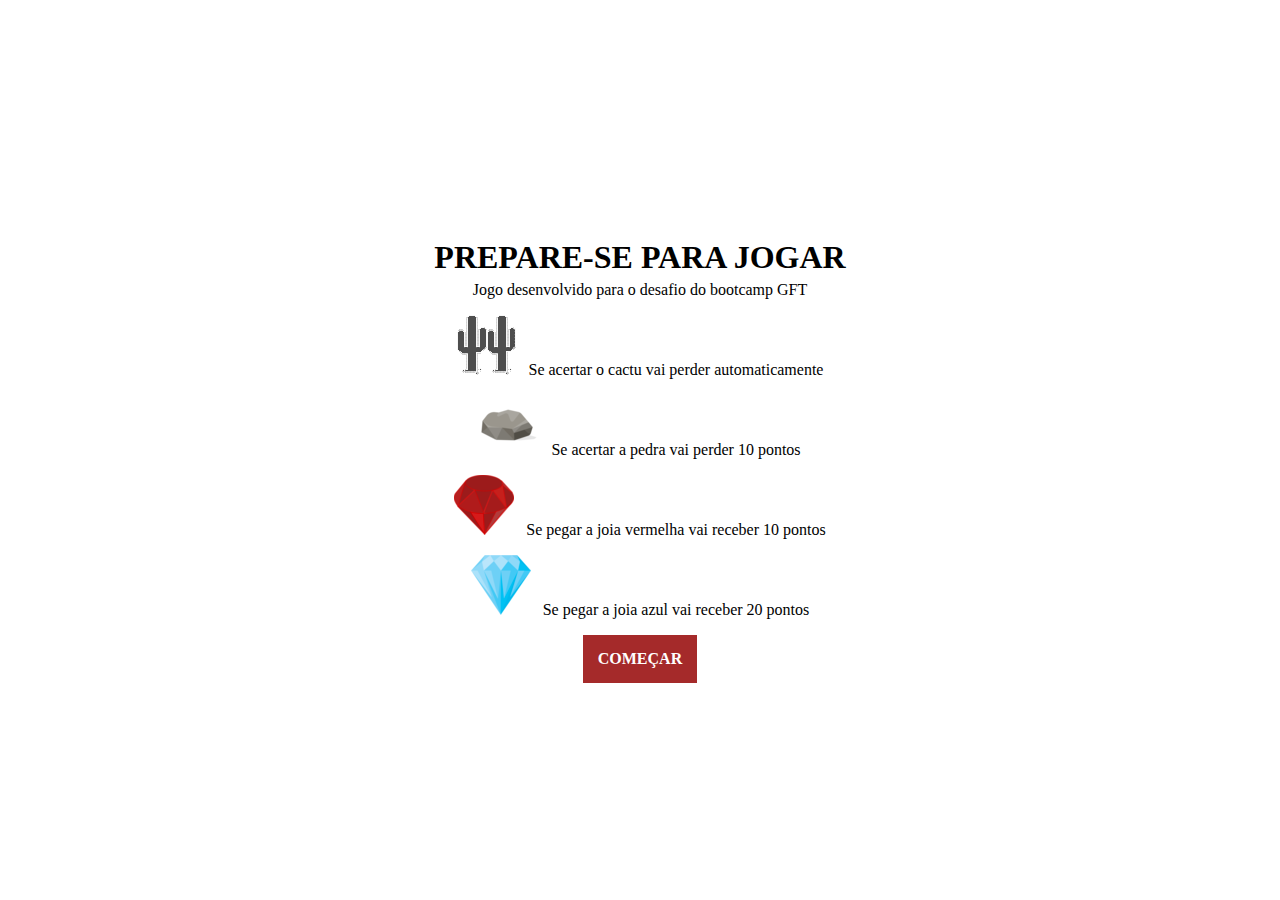
<file: html/index.html>
<!DOCTYPE html>
<html lang="en">
<head>
    <meta charset="UTF-8">
    <meta name="viewport" content="width=device-width, initial-scale=1.0">
    <link rel="stylesheet" href="../css/description_views.css">
    <title>Tela inicial</title>
</head>
<body>
    <main class="main">
        <h1 class="start_title">Prepare-se para jogar</h1>
        <p class="start_subtitle">Jogo desenvolvido para o desafio do bootcamp GFT</p>
        <section class="description_of_the_game">
            <p class="item_description">
                <img src="../images/cactus.png" alt="Fim de jogo">&nbsp;&nbsp;&nbsp;Se acertar o cactu vai perder automaticamente
            </p>
            
            <p>
                <img src="../images/pedra.png" alt="Fim de jogo">&nbsp;&nbsp;&nbsp;Se acertar a pedra vai perder 10 pontos
            </p>
            <p>
                <img src="../images/joia-vermelha.png" alt="Fim de jogo">&nbsp;&nbsp;&nbsp;Se pegar a joia vermelha vai receber 10 pontos
            </p>
            <p>
                <img src="../images/joia-azul.png" alt="Fim de jogo">&nbsp;&nbsp;&nbsp;Se pegar a joia azul vai receber 20 pontos
            </p>
        </section>
        <a href="../html/start_game.html" class="start_button">Começar</a>
    </main>
    
</body>
</html>
</file>
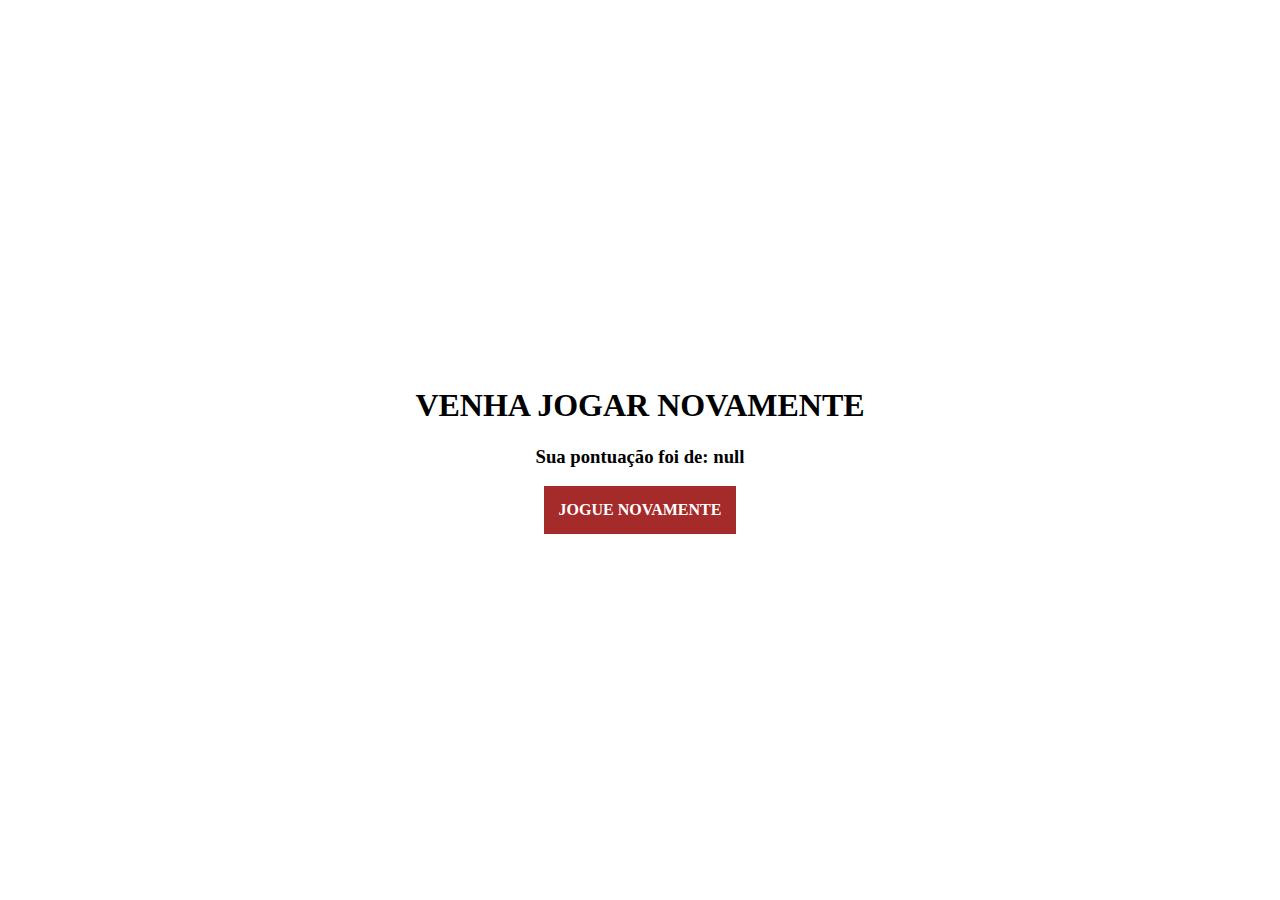
<file: html/game_over.html>
<!DOCTYPE html>
<html lang="en">
<head>
    <meta charset="UTF-8">
    <meta name="viewport" content="width=device-width, initial-scale=1.0">
    <link rel="stylesheet" href="../css/description_views.css">
    <title>Encerramento</title>
</head>
<body>
    <main class="main">
        <h1 class="game_over_title">Venha jogar novamente</h1>
        <h3 class="score"></h3>
        <a href="../html/start_game.html" class="start_button">Jogue novamente</a>
    </main>
    
    <script src="../js/game_over.js"></script>
</body>
</html>
</file>
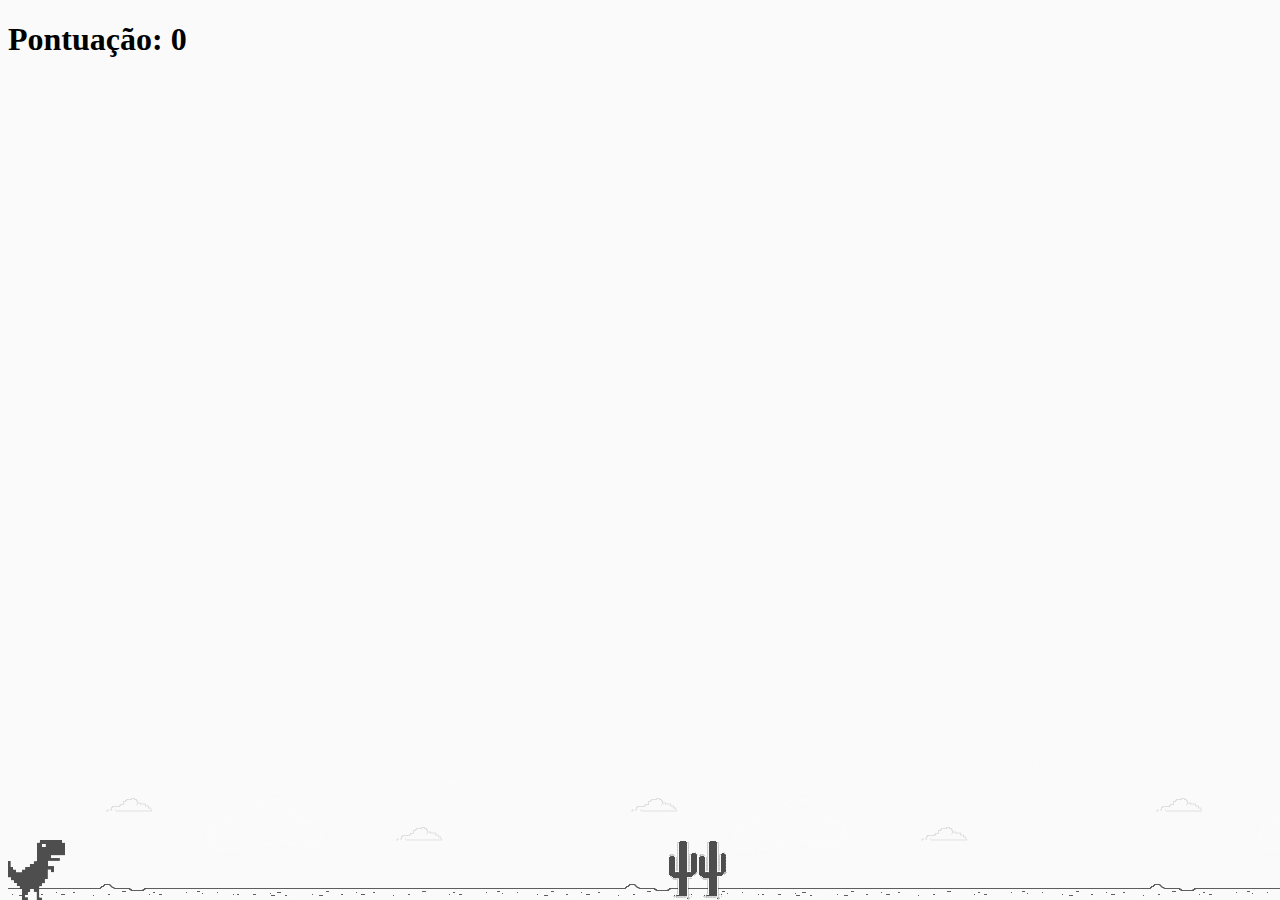
<file: html/start_game.html>
<!DOCTYPE html>
<html lang="en">
<head>
    <meta charset="UTF-8">
    <meta name="viewport" content="width=device-width, initial-scale=1.0">
    <link rel="stylesheet" href="../css/style.css">
    <title>Dio Dino Game</title>
</head>
<body>

    <h1 class="score">Pontuação: 0</h1>

    <div class="background">
        <div class="dino"></div>
    </div>
    
    <script src="../js/models/typeObject.js" charset="UTF-8"></script>
    <script src="../js/models/baseObject.js" charset="UTF-8"></script>
    <script src="../js/models/joiaVermelha.js" charset="UTF-8"></script>
    <script src="../js/models/joiaAzul.js" charset="UTF-8"></script>
    <script src="../js/models/pedra.js" charset="UTF-8"></script>
    <script src="../js/models/cactu.js" charset="UTF-8"></script>
    <!-- defer -> o arquivo js vai ser executado depois que toda a página tiver sido carregada pelo navegador -->
    <script src="../js/script.js" charset="UTF-8" defer></script>
</body>
</html>
</file>
<file: css/description_views.css>
html, body {
    height: 100%;
}

html {
    display: table;
    margin: auto;
}

body {
    display: table-cell;
    vertical-align: middle;
}

.start_title {
    text-transform: uppercase;
    font-weight: bold;
    margin-bottom: 0;
}

.start_subtitle {
    text-align: center;
    margin-top: 5px;
}

.start_button {
    padding: 15px;
    text-transform: uppercase;
    font-weight: bold;
    background-color: brown;
    color: white;
    border-color: brown;
    display: table;
    margin: auto;
    text-decoration: none;
}

.description_of_the_game p {
    text-align: center;
}

.game_over_title {
    text-transform: uppercase;
    font-weight: bold;
}

.score {
    text-align: center;
}
</file>
<file: css/style.css>
body {
    background: #fafafa;
}

.dino {
    width: 60px;
    height: 60px;
    background-image: url('../images/dino.png');
    position: absolute; /* o elemento vai ficar na posição que eu defini, independente do que tem em volta */
    bottom: 0;
}

.joia-vermelha {
    width: 60px;
    height: 60px;
    background-image: url('../images/joia-vermelha.png');
    background-repeat: no-repeat;
    position: absolute; /* o elemento vai ficar na posição que eu defini, independente do que tem em volta */
    bottom: 0;
}

.joia-azul {
    width: 60px;
    height: 60px;
    background-image: url('../images/joia-azul.png');
    background-repeat: no-repeat;
    position: absolute; /* o elemento vai ficar na posição que eu defini, independente do que tem em volta */
    bottom: 0;
}

.pedra {
    width: 60px;
    height: 60px;
    background-image: url('../images/pedra.png');
    background-repeat: no-repeat;
    position: absolute; /* o elemento vai ficar na posição que eu defini, independente do que tem em volta */
    bottom: 0;
}

.cactus {
    position: absolute;
    bottom: 0;
    background-image: url('../images/cactus.png');
    background-repeat: no-repeat;
    width: 60px;
    height: 60px;
}

.game-over {
    text-align: center;
    color: #666;
    margin-top: 50px;
    font-family: arial;
}

/* Serve para definir etapas de uma animação  */
@keyframes slideright {
    from {
        background-position: 70000%; /* Bem para esquerda */
    }

    to {
        background-position: 0;
    }
}

.background {
    position: absolute;
    bottom: 0;
    background-image: url('../images/background.png');
    background-repeat: repeat-x;
    animation: slideright 200s infinite linear; /* O fundo vai deslizar para a direita com a velocidade de 600 segundo de maneira infinita*/
    width: 100%;
    height: 200px;
}
</file>
